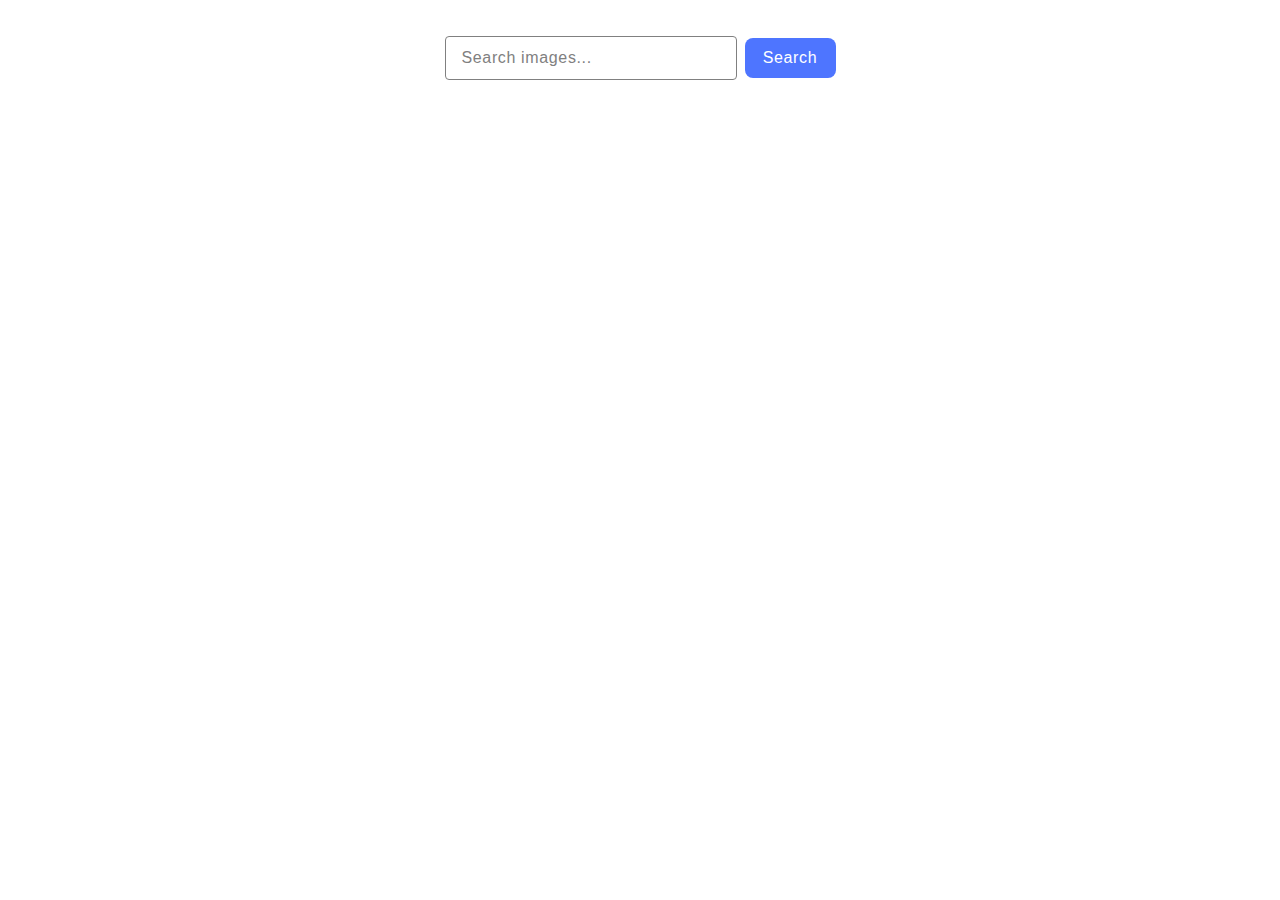
<file: src/index.html>
<!DOCTYPE html>
<html lang="en">
  <head>
    <meta charset="UTF-8" />
    <meta name="viewport" content="width=device-width, initial-scale=1.0" />
    <title>hw-11</title>
    <link rel="stylesheet" href="./css/styles.css" />
  </head>
  <body>
    <main>
      <form class="form">
        <label class="serch-field">
          <input
            class="search-input"
            type="text"
            name="serch"
            placeholder="Search images..."
            required
          />
        </label>
        <button class="search-btn" type="submit">Search</button>
      </form>
      <div class="loader-div hidden">
        <span class="loader"></span>
      </div>
      <ul class="gallery"></ul>
    </main>
    <script type="module" src="./main.js"></script>
  </body>
</html>
</file>
<file: src/css/styles.css>
.form {
  margin-top: 36px;
  display: flex;
  align-items: center;
  justify-content: center;
  gap: 8px;
}

.search-input {
  border: 1px solid #808080;
  border-radius: 4px;
  width: 272px;
  height: 40px;
  font-family: "Montserrat",
    sans-serif;
  font-size: 16px;
  line-height: 150%;
  letter-spacing: 0.04em;
  font-weight: 400;
  color: #2e2f42;
  padding-left: 16px;
}

input::placeholder {
  font-family: "Montserrat",
    sans-serif;
  font-size: 16px;
  line-height: 150%;
  letter-spacing: 0.04em;
  font-weight: 400;
  color: #808080;
}

.search-input:hover {
  border: 1px solid #000;
}

.search-input:focus {
  border: 1px solid #4e75ff;
}

.search-btn {
  border: none;
  border-radius: 8px;
  padding: 8px 16px;
  width: 91px;
  height: 40px;
  background-color: #4e75ff;
  font-family: "Montserrat",
    sans-serif;
  font-size: 16px;
  line-height: 150%;
  letter-spacing: 0.04em;
  font-weight: 500;
  color: #fff;
}

.search-btn:hover {
  background-color: #6c8cff;
  ;
}

.loader-div {
  margin-block: 48px;
  text-align: center;
}

.loader {
  width: 48px;
  height: 48px;
  border: 5px solid #333333;
  border-bottom-color: transparent;
  border-radius: 50%;
  display: inline-block;
  box-sizing: border-box;
  animation: rotation 1s linear infinite;
}

@keyframes rotation {
  0% {
    transform: rotate(0deg);
  }

  100% {
    transform: rotate(360deg);
  }
}


.hidden {
  display: none;
}

.gallery {
  display: flex;
  flex-wrap: wrap;
  justify-content: center;
  gap: 20px;
  width: 100%;
}

.image-card {
  border: 1px solid #808080;
  border-radius: 3px;
  width: 360px;
  overflow: hidden;
  box-shadow: 1px 1px 4px #808080;
  background-color: #fff;
}

.image-card img {
  width: 100%;
  height: 80%;
  object-fit: cover;
}

.info {
  font-size: 14px;
  background-color: #fff;
  display: flex;
  align-items: baseline;
  padding: 0 10px;

}

.info p {
  display: flex;
  flex-direction: column;
  align-items: center;
  padding: 0 15px;

}
</file>
